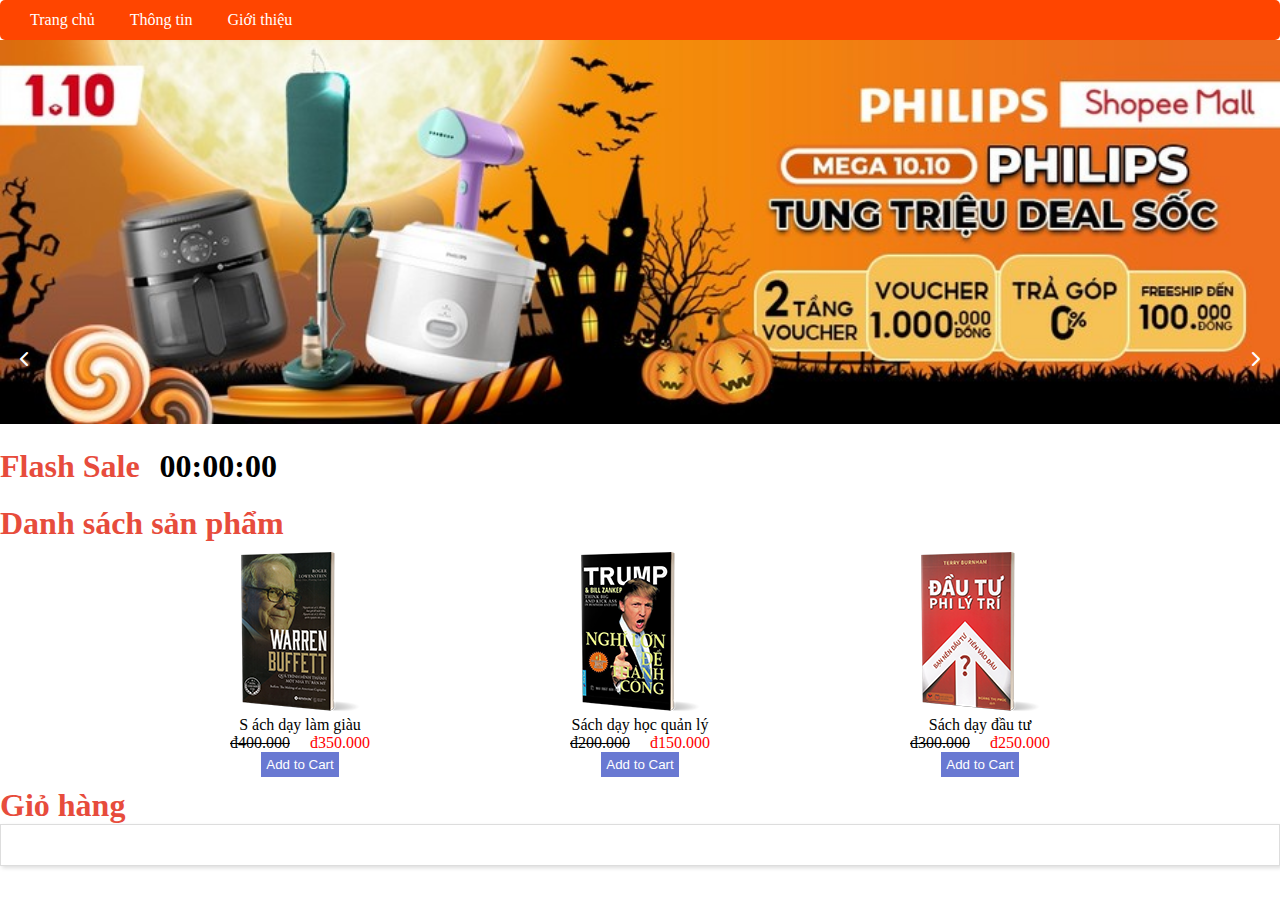
<file: index.html>
<!DOCTYPE html>
<html lang="en">

<head>
    <meta charset="UTF-8">
    <meta name="viewport" content="width=device-width, initial-scale=1.0">
    <title>Document</title>
    <link rel="stylesheet" href="./css/style.css">
    <link rel="stylesheet" href="./fontawesome-free-6.5.1-web/css/all.min.css">
    <link rel="stylesheet" href="css/gio_hang.css">
    <link rel="stylesheet" href="css/main.css">

</head>

<body onload="start()">
    <div class="container">
        <ul class="hmenu">
            <li><a href="index.html">Trang chủ</a></li>
            <li><a href="thong_tin.html">Thông tin </a></li>
            <li><a href="gioi-thieu.html">Giới thiệu</a></li>
        </ul>
        <div class="#banner">
            <img id="anh" src="img/img0.png" alt="" width="100%">
            <div class="dh_y left" onclick="next()"><i class="fa-solid fa-chevron-left"></i></div>
            <div class="dh_y right" onclick="prev()"><i class="fa-solid fa-chevron-right"></i></div>
        </div>
        <div id="countdown">
            <h1>Flash Sale</h1>
            <div id="clock">
                <span id="hours">00</span>:<span id="minutes">00</span>:<span id="seconds">00</span>
            </div>
            <div id="message"></div>
        </div>
        <h1>Danh sách sản phẩm</h1>
        <!-- <div id="product-list"></div> -->
        <div class="dsSp">
        </div>
        <h1>Giỏ hàng</h1>
        <div class="gio-hang">
        </div>
        <div class="total-price"></div>

</body>
<script src="js/main.js"></script>

</html>
</file>
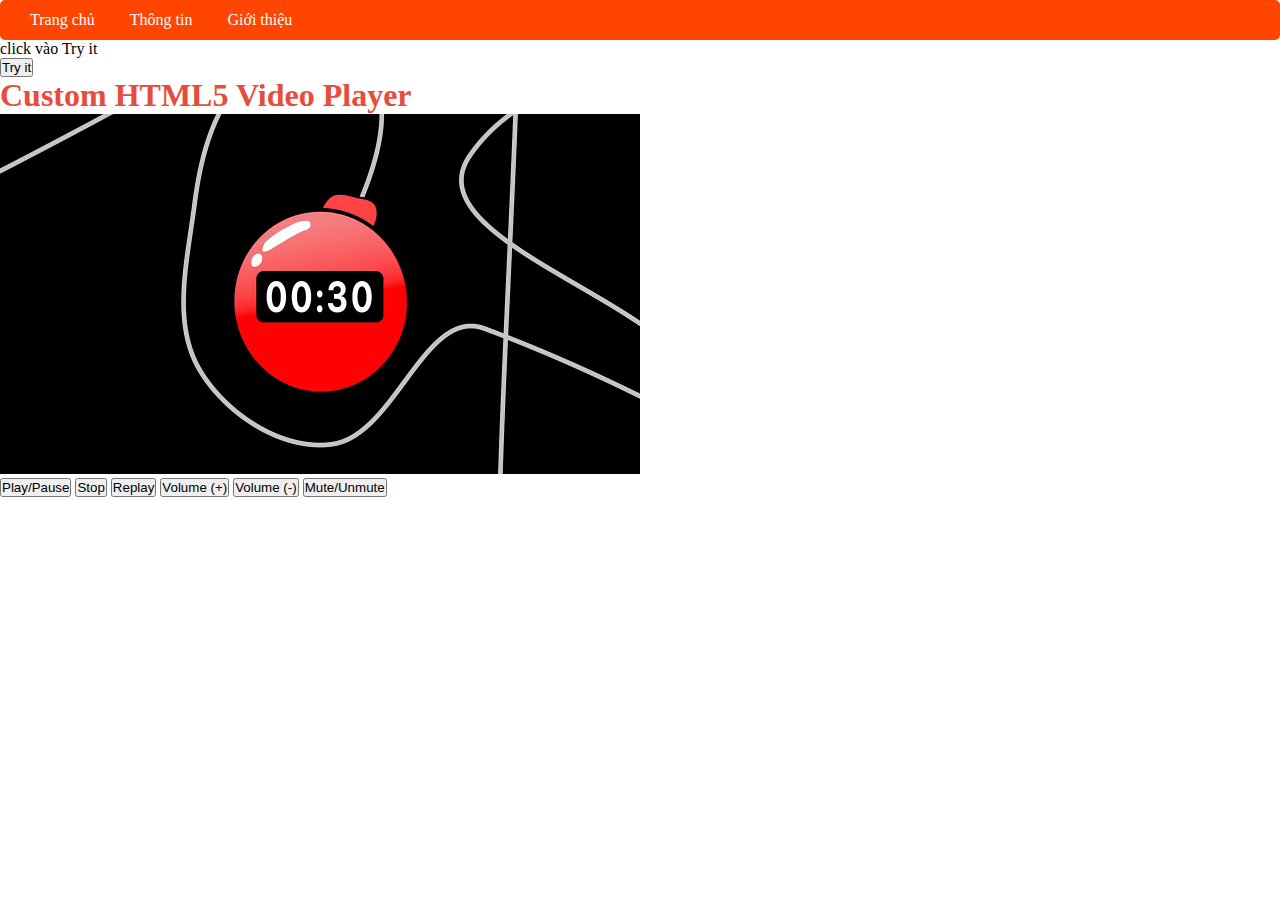
<file: gioi-thieu.html>
<!DOCTYPE html>
<html lang="en">

<head>
    <meta charset="UTF-8">
    <meta name="viewport" content="width=device-width, initial-scale=1.0">
    <title>Document</title>
    <link rel="stylesheet" href="./css/style.css">
    <link rel="stylesheet" href="css/main.css">

</head>

<body>
    <div class="container ">
        <ul class="hmenu">
            <li><a href="index.html">Trang chủ</a></li>
            <li><a href="thong_tin.html">Thông tin </a></li>
            <li><a href="gioi-thieu.html">Giới thiệu</a></li>
        </ul>
        <p>click vào Try it</p>
        <button onclick="getLocation()">Try it</button>
        <p id="demo "></p>
        <h1>Custom HTML5 Video Player</h1>
        <div id="player-container">
            <video id="myplayer" width="640" height="360">
            <source src="img/video.mp4" type="video/mp4 ">
            Your browser does not support HTML5 Video.
            </video>
            <div id="controls">
                <button onclick="playPause()">Play/Pause</button>
                <button onclick="stopVideo()">Stop</button>
                <button onclick="replayVideo()">Replay</button>
                <button onclick="increaseVolume()">Volume (+)</button>
                <button onclick="decreaseVolume()">Volume (-)</button>
                <button onclick="muteVolume()">Mute/Unmute</button>
            </div>
        </div>
    </div>
</body>
<script src="js/gioi-thieu.js"></script>

</html>
</file>
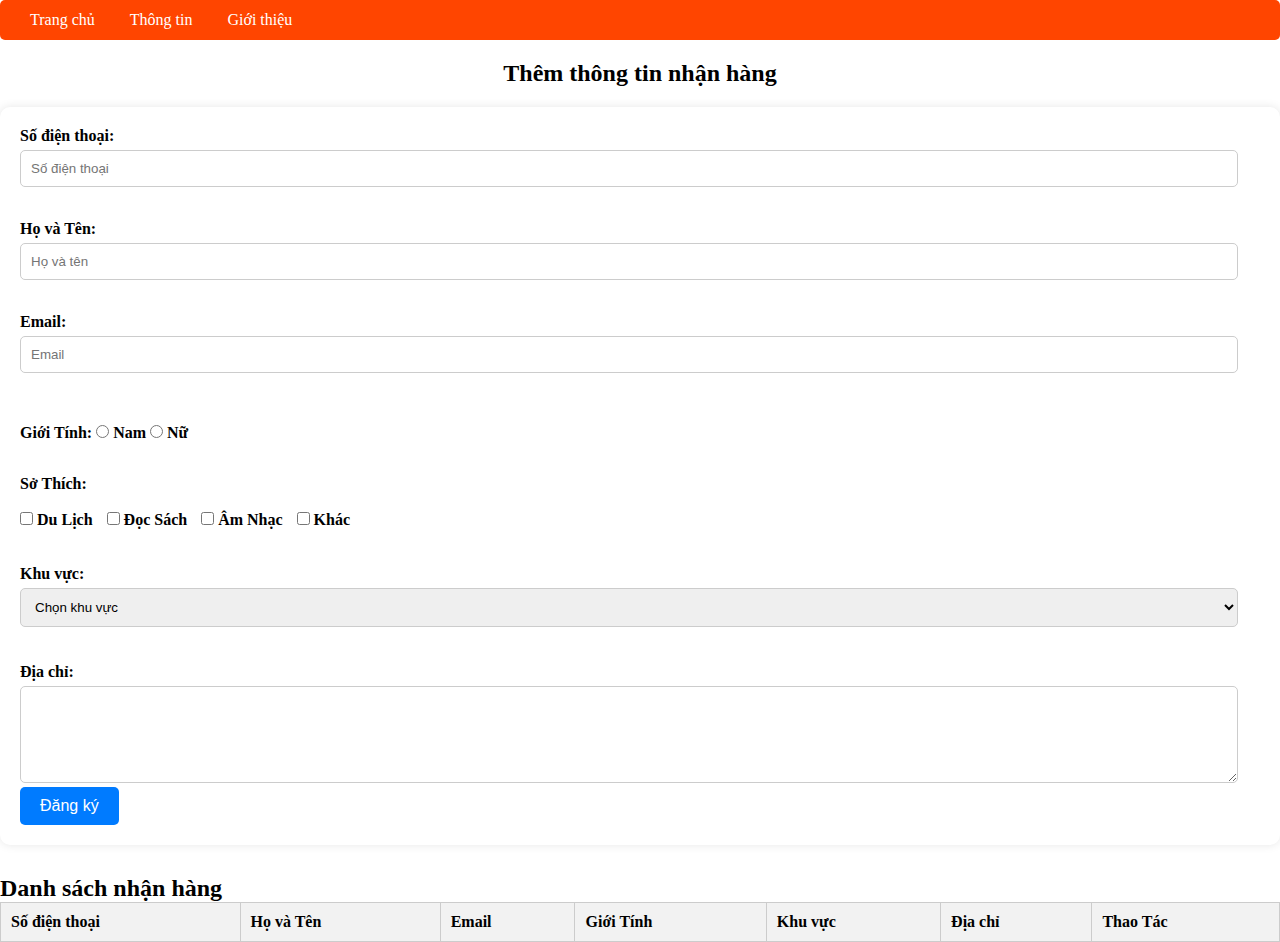
<file: thong_tin.html>
<!DOCTYPE html>
<html lang="en">

<head>
    <meta charset="UTF-8">
    <meta name="viewport" content="width=device-width, initial-scale=1.0">
    <title>Đăng Ký</title>
    <link rel="stylesheet" href="css/form.css">
    <link rel="stylesheet" href="./css/style.css">
    <link rel="stylesheet" href="./fontawesome-free-6.5.1-web/css/all.min.css">
    <link rel="stylesheet" href="css/main.css">

</head>

<body>
    <ul class="hmenu">
        <li><a href="index.html">Trang chủ</a></li>
        <li><a href="thong_tin.html">Thông tin </a></li>
        <li><a href="gioi-thieu.html">Giới thiệu</a></li>
    </ul>
    <div class="tieu-de">
        <h2>Thêm thông tin nhận hàng</h2>
    </div>
    <div class="form">
        <form onsubmit="return validateForm()">
            <div class="form-1">
                <label for="id">Số điện thoại:</label>
                <input type="text" id="id" name="id" placeholder="Số điện thoại">
                <br><span id="maErr" class="error"></span><br>
            </div>
            <div class="form-1">
                <label for="name">Họ và Tên:</label>
                <input type="text" id="fullname" name="fullname" placeholder="Họ và tên">
                <br><span id="nameErr" class="error"></span><br>
            </div>
            <div class="form-1">
                <label for="email">Email:</label>
                <input type="email" id="email" name="email" placeholder="Email">
                <br><span id="emailErr" class="error"></span><br>
            </div>
            <br>
            <div class="sex_row">
                <label>Giới Tính:</label>
                <input type="radio" id="sex_boy" name="gender" value="Nam">
                <label for="sex_boy">Nam</label>
                <input type="radio" id="sex_girl" name="gender" value="Nữ">
                <label for="sex_girl">Nữ</label>
                <br><span id="genderErr" class="error"></span><br>
            </div>
            <div class="interest">
                <label for="soThich">Sở Thích:</label>
                <br><br>
                <input type="checkbox" id="docSach" name="interest" value="Du Lịch">
                <label for="docSach">Du Lịch</label>
                <input type="checkbox" id="duLich" name="interest" value="Đọc Sách">
                <label for="duLich">Đọc Sách</label>
                <input type="checkbox" id="amNhac" name="interest" value="Âm Nhạc">
                <label for="amNhac">Âm Nhạc</label>
                <input type="checkbox" id="khac" name="interest" value="Khác">
                <label for="khac">Khác</label>
                <br><span id="interestErr" class="error"></span><br>
            </div>
            <br>
            <div class="nationality">
                <label for="nationality">Khu vực:</label>
                <select id="nationality" name="nationality">
                    <option value="">Chọn khu vực</option>
                    <option value="Miền bắc">Miền bắc</option>
                    <option value="Miền trung">Miền trung</option>
                    <option value="Miền nam">Miền nam</option>
                </select>
                <br><span id="nationalityErr" class="error"></span><br>
            </div>
            <br>
            <div class="ghiChu">
                <label for="note">Địa chỉ:</label>
                <textarea id="note" name="note" cols="50" rows="5"></textarea>
            </div>
            <button type="submit">Đăng ký</button>
        </form>
    </div>
    <div class="table-container">
        <h2>Danh sách nhận hàng</h2>
        <table id="danhSachSinhVien" border="1">
            <thead>
                <tr>
                    <th>Số điện thoại</th>
                    <th>Họ và Tên</th>
                    <th>Email</th>
                    <th>Giới Tính</th>
                    <th>Khu vực</th>
                    <th>Địa chỉ</th>
                    <th>Thao Tác</th>
                </tr>
            </thead>
            <tbody>
                <!-- Dữ liệu sẽ được thêm vào đây bằng JavaScript -->
            </tbody>
        </table>
    </div>


    <script>
        // function validateForm() {
        //     var ma = document.getElementById("id").value;
        //     var name = document.getElementById("fullname").value;
        //     var email = document.getElementById("email").value;
        //     var gender = document.querySelector('input[name="gender"]:checked');
        //     var interestElems = document.querySelectorAll('input[name="interest"]:checked');
        //     var nationality = document.getElementById("nationality").value;

        //     var valid = true; // To keep track of form validity

        //     // Clear all error messages
        //     document.getElementById("maErr").innerHTML = "";
        //     document.getElementById("nameErr").innerHTML = "";
        //     document.getElementById("emailErr").innerHTML = "";
        //     document.getElementById("genderErr").innerHTML = "";
        //     document.getElementById("interestErr").innerHTML = "";
        //     document.getElementById("nationalityErr").innerHTML = "";

        //     if (ma.trim() === "") {
        //         document.getElementById("maErr").innerHTML = "SDT bắt buộc phải điền";
        //         valid = false;
        //     }
        //     if (name.trim() === "") {
        //         document.getElementById("nameErr").innerHTML = "Tên bắt buộc phải điền";
        //         valid = false;
        //     }
        //     if (email.trim() === "") {
        //         document.getElementById("emailErr").innerHTML = "Email không được để trống";
        //         valid = false;
        //     } else if (!isValidEmail(email)) {
        //         document.getElementById("emailErr").innerHTML = "Địa chỉ Email không hợp lệ";
        //         valid = false;
        //     }
        //     if (!gender) {
        //         document.getElementById("genderErr").innerText = "Vui lòng chọn giới tính.";
        //         valid = false;
        //     }
        //     if (interestElems.length === 0) {
        //         document.getElementById("interestErr").innerText = "Vui lòng chọn sở thích.";
        //         valid = false;
        //     }
        //     if (nationality === "") {
        //         document.getElementById("nationalityErr").innerText = "Vui lòng chọn khu vuc.";
        //         valid = false;
        //     }

        //     // If the form is valid, process the submission
        //     if (valid) {
        //         validate(); // Call function to add data to the table
        //     }

        //     return false; // Prevent form submission
        // }

        // function isValidEmail(email) {
        //     var emailRegex = /^[^\s@]+@[^\s@]+\.[^\s@]+$/;
        //     return emailRegex.test(email);
        // }

        // function validate() {
        //     var id = document.getElementById("id").value;
        //     var fullname = document.getElementById("fullname").value;
        //     var email = document.getElementById("email").value;
        //     var sex = document.querySelector('input[name="gender"]:checked').value;
        //     var nationality = document.getElementById("nationality").value;
        //     var note = document.getElementById("note").value;

        //     // Collect interests
        //     var interests = [];
        //     document.querySelectorAll('input[name="interest"]:checked').forEach(function(checkbox) {
        //         interests.push(checkbox.value);
        //     });

        //     // Create a new row in the table
        //     var table = document.getElementById("danhSachSinhVien").getElementsByTagName('tbody')[0];
        //     var newRow = table.insertRow(table.rows.length);

        //     // Add data to the new row
        //     newRow.insertCell(0).innerHTML = id;
        //     newRow.insertCell(1).innerHTML = fullname;
        //     newRow.insertCell(2).innerHTML = email;
        //     newRow.insertCell(3).innerHTML = sex;
        //     newRow.insertCell(4).innerHTML = nationality;
        //     newRow.insertCell(5).innerHTML = note;
        //     newRow.insertCell(6).innerHTML = '<button onclick="deleteRow(this)">Xóa</button>'; // Add delete button

        //     // Reset form after adding data to the table
        //     document.getElementById("id").value = "";
        //     document.getElementById("fullname").value = "";
        //     document.getElementById("email").value = "";
        //     document.querySelector('input[name="gender"]:checked').checked = false;
        //     document.getElementById("nationality").selectedIndex = 0;
        //     document.getElementById("note").value = "";
        //     document.querySelectorAll('input[name="interest"]:checked').forEach(function(checkbox) {
        //         checkbox.checked = false;
        //     });
        // }

        // function deleteRow(btn) {
        //     var row = btn.parentNode.parentNode;
        //     row.parentNode.removeChild(row);
        // }
    </script>
</body>
<script src="js/form.js"></script>

</html>
</file>
<file: css/style.css>
* {
    list-style: none;
}

.hmenu {
    margin: 0px;
    padding: 0px;
    border-radius: 5px;
    list-style: none;
    background-color: orangered;
    height: 40px;
}

.hmenu>li>a {
    display: block;
    line-height: 40px;
    text-decoration: none;
    padding-left: 25px;
    color: white;
}

.hmenu li {
    float: left;
    margin: 0 5px;
    position: relative;
}

.gioHang {
    float: right;
}

.gioHang {
    margin: 0px;
    padding: 0px;
    border-radius: 5px;
    list-style: none;
    height: 40px;
    padding: 0 10px;
}

.gioHang>li {
    float: right;
}

ul.gioHang>i {
    display: block;
    line-height: 40px;
    text-decoration: none;
    padding-left: 25px;
    color: white;
}

#banner {
    position: relative;
    width: 100%;
    height: 400px;
}

.dh_y {
    position: absolute;
    top: 40%;
    transform: translateY(-50%);
    color: white;
    padding: 0 10px;
}

.left {
    left: 10px;
}

.right {
    right: 10px;
}
</file>
<file: css/gio_hang.css>
input {
    padding: 10px;
    border: 1px solid #ddd;
    border-radius: 5px;
}

.gio-hang {
    border: 1px solid #ddd;
    box-shadow: 2px 2px 4px #ddd;
    padding: 20px;
    margin: auto;
    max-width: 100%;
}

.item-gio-hang {
    display: flex;
    flex-direction: row;
    align-items: center;
}

.item-gio-hang .hinhAnh img {
    width: 60px;
    height: 60px;
}

.item-gio-hang .hinhAnh,
.soLuong,
.tongTien,
.hanhDong {
    flex: 1;
    margin-left: 20px;
}

.item-gio-hang .gia {
    flex: 2;
}

.item-gio-hang .ten {
    flex: 3;
}

.item-gio-hang .gia .giaGoc {
    font-size: 12px;
    text-decoration: line-through;
    color: #aaa;
}

.item-gio-hang .gia .giaBan {
    color: darkred;
}

.item-gio-hang .hanhDong i:hover {
    color: red;
}
</file>
<file: css/main.css>
* {
    padding: 0;
    margin: 0;
    box-sizing: border-box;
}

.container {
    width: 100%;
}

#countdown {
    display: inline-block;
    display: flex;
    margin: 20px 0;
}

#clock {
    font-size: 2em;
    margin-left: 20px;
    font-weight: bold;
}

h1 {
    color: #e74c3c;
}

.colum {
    width: 25%;
    margin: 10px;
}

.price {
    display: flex;
    justify-content: space-between;
    text-align: center;
    align-items: center;
    justify-content: center;
}

.giaSP {
    margin-left: 20px;
    color: red;
}

.dsSp {
    display: flex;
    text-align: center;
    align-items: center;
    justify-content: center;
}

.btnAddCart {
    padding: 5px;
    background: #6979d2;
    color: #fff;
    border: 0;
}

.hanhDong {
    padding: 5px;
    background: #6979d2;
    color: #fff;
    border: 0;
}
</file>
<file: css/form.css>
.menu ul {
     list-style-type: none;
 }
 
 .menu ul li {
     display: inline-block;
     margin-right: 20px;
 }
 
 .menu ul li a {
     text-decoration: none;
     color: #333;
     font-weight: bold;
 }
 
 .tieu-de h2 {
     font-size: 24px;
     margin: 20px 0;
     text-align: center;
 }
 
 .form {
     background-color: #fff;
     padding: 20px;
     border-radius: 10px;
     box-shadow: 0 0 10px rgba(0, 0, 0, 0.1);
 }
 
 .form-1 {
     margin-bottom: 15px;
 }
 
 label {
     font-weight: bold;
     margin-bottom: 5px;
 }
 
 input[type="text"],
 input[type="email"],
 textarea,
 select {
     width: calc(100% - 22px);
     padding: 10px;
     margin-top: 5px;
     border: 1px solid #ccc;
     border-radius: 5px;
 }
 
 .sex_row {
     margin-bottom: 15px;
 }
 
 .interest label {
     margin-right: 10px;
 }
 
 button {
     padding: 10px 20px;
     background-color: #007bff;
     color: #fff;
     border: none;
     border-radius: 5px;
     cursor: pointer;
     font-size: 16px;
 }
 
 button:hover {
     background-color: #0056b3;
 }
 
 .table-container {
     margin-top: 30px;
 }
 
 table {
     width: 100%;
     border-collapse: collapse;
 }
 
 table,
 th,
 td {
     border: 1px solid #ccc;
 }
 
 th,
 td {
     padding: 10px;
     text-align: left;
 }
 
 th {
     background-color: #f2f2f2;
     font-weight: bold;
 }
 
 .error {
     color: red;
 }
</file>
